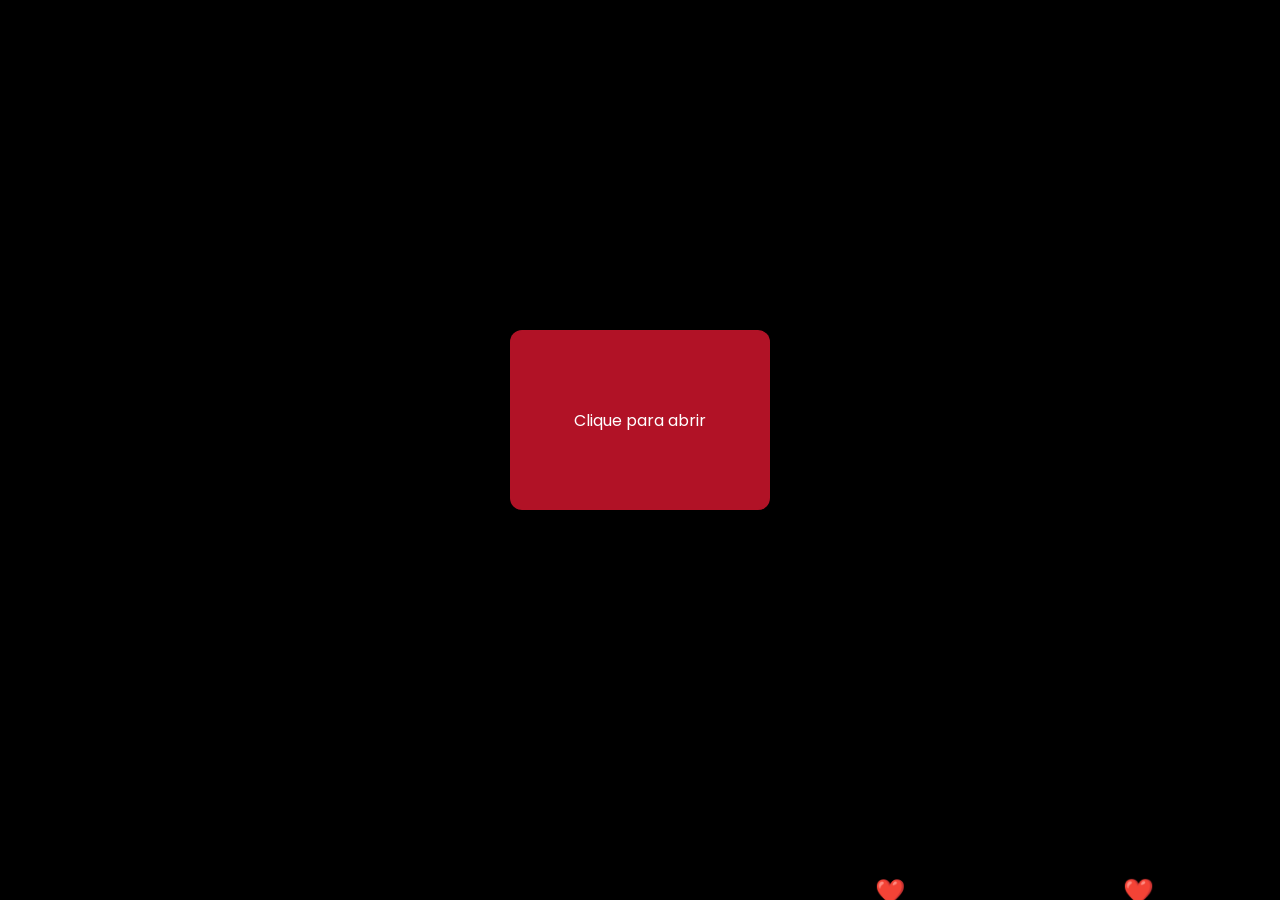
<file: index.html>
<!DOCTYPE html>
<html lang="pt-br">
<head>
    <link rel="preconnect" href="https://fonts.googleapis.com">
<link rel="preconnect" href="https://fonts.gstatic.com" crossorigin>
<link href="https://fonts.googleapis.com/css2?family=Poppins:wght@300;400;500;600&display=swap" rel="stylesheet">

  <meta charset="UTF-8">
  <meta name="viewport" content="width=device-width, initial-scale=1.0">
  <meta name="viewport" content="width=device-width, initial-scale=1.0">
  <title>Eu amo você</title>
  <link rel="stylesheet" href="style.css">
</head>

<body class="fade show">
  <div class="coracoes"></div>

  <div class="carta-container">

    <div class="envelope" onclick="abrirCarta()">
      <div class="papel">
        <p>
          A melhor coisa que me aconteceu foi ver "eu" e "você" se tornando "nós". Você é tudo pra mim, eu amo você intensamente, cada detalhe. Te amo, Victor
        </p>
      </div>
      <span class="texto-fechado">Clique para abrir</span>
    </div>

    <button onclick="irParaMusica()">Próximo</button>

  </div>

  <script src="script.js"></script>
</body>
</html>
</file>
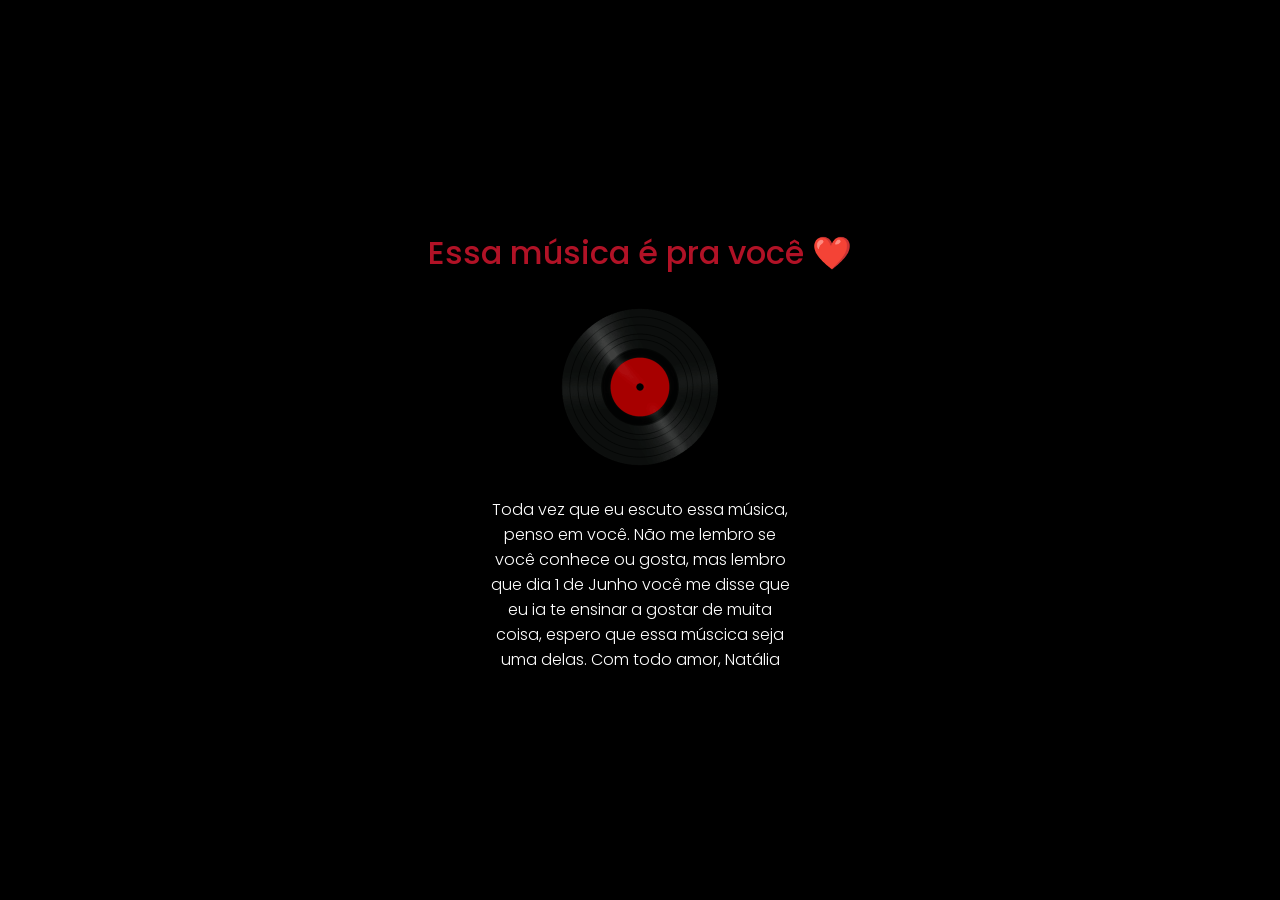
<file: musica.html>
<!DOCTYPE html>
<html lang="pt-BR">
<head>
  <meta charset="UTF-8">
  <meta name="viewport" content="width=device-width, initial-scale=1.0">
  <title>Uma música pra você</title>

  <!-- Fonte Poppins -->
  <link rel="preconnect" href="https://fonts.googleapis.com">
  <link rel="preconnect" href="https://fonts.gstatic.com" crossorigin>
  <link href="https://fonts.googleapis.com/css2?family=Poppins:wght@300;400;500&display=swap" rel="stylesheet">

  <link rel="stylesheet" href="style.css">
</head>

<body class="fade-in">

  <div class="music-container">

    <h1>Essa música é pra você ❤️</h1>

    <!-- DISCO -->
    <div class="disc-container" onclick="toggleMusic()">
      <img src="disco.png"  class="disc">
    </div>

    <p class="music-text">
      <!-- SUA MENSAGEM AQUI -->
      Toda vez que eu escuto essa música, penso em você. Não me lembro se você conhece ou gosta, mas lembro que dia 1 de Junho você me disse que eu ia te ensinar a gostar de muita coisa, espero que essa múscica seja uma delas. 
      Com todo amor, Natália
    </p>

    <audio id="music">
      <source src="musica.mp3" type="audio/mpeg">
    </audio>

  </div>

  <script src="script.js"></script>
</body>
</html>
</file>
<file: style.css>
* {
  margin: 0;
  padding: 0;
  box-sizing: border-box;
}

/* VARIÁVEL DE COR ❤️ */
:root {
  --vermelho: #b11226;
}

body {
  background: black;
  font-family: Poppins, sans-serif;
  color: white;
  height: 100vh;
  overflow: hidden;
}

/* FADE */
.fade {
  opacity: 0;
  transition: opacity 0.8s ease;
}
.fade.show {
  opacity: 1;
}

/* CORAÇÕES */
.coracoes span {
  position: fixed;
  bottom: -10px;
  color: red;
  animation: subir 6s linear infinite;
  pointer-events: none;
}

@keyframes subir {
  from {
    transform: translateY(0);
    opacity: 1;
  }
  to {
    transform: translateY(-110vh);
    opacity: 0;
  }
}

/* CARTA */
.carta-container {
  height: 100vh;
  display: flex;
  flex-direction: column;
  justify-content: center;
  align-items: center;
  gap: 25px;
}

.envelope {
  width: 260px;
  height: 180px;
  background: var(--vermelho);
  border-radius: 12px;
  position: relative;
  overflow: hidden;
  cursor: pointer;
  display: flex;
  justify-content: center;
  align-items: center;
}

.texto-fechado {
  z-index: 2;
}

/* PAPEL */
.papel {
  position: absolute;
  bottom: -100%;
  width: 90%;
  height: 85%;
  background: white;
  color: black;
  border-radius: 8px;
  padding: 16px;

  display: flex;
  justify-content: center;
  align-items: center;

  text-align: center;
  overflow: hidden; /* 🔴 impede vazar */
  transition: bottom 0.8s ease;
}

.papel p {
  max-height: 100%;
  overflow-y: auto;       /* 🔴 cria scroll se precisar */
  padding-right: 4px;     /* evita cortar scrollbar */
  line-height: 1.5;
  font-size: 0.95rem;
}


.envelope.aberta .papel {
  bottom: 5%;
}

.envelope.aberta .texto-fechado {
  display: none;
}

/* BOTÃO */
button {
  padding: 10px 22px;
  background: var(--vermelho);
  color: white;
  border: none;
  border-radius: 20px;
  cursor: pointer;

  opacity: 0;
  pointer-events: none;
  transition: opacity 0.6s ease;
}

button.mostrar {
  opacity: 1;
  pointer-events: auto;
}

/* MÚSICA */
.musica-container {
  height: 100vh;
  display: flex;
  flex-direction: column;
  justify-content: center;
  align-items: center;
}

.disco {
  width: 200px;
  cursor: pointer;
}

.girando {
  animation: girar 3s linear infinite;
}

@keyframes girar {
  from { transform: rotate(0deg); }
  to { transform: rotate(360deg); }
}

.mensagem-musica {
  margin-top: 20px;
  font-size: 1.2rem;
  text-align: center;
  max-width: 80%;
}
/* ===== PÁGINA DA MÚSICA ===== */

body {
  margin: 0;
  background: #000;
  font-family: 'Poppins', sans-serif;
  color: #ffffff;
}

.music-container {
  height: 100vh;
  display: flex;
  flex-direction: column;
  justify-content: center;
  align-items: center;
  text-align: center;
  padding: 20px;
}

.music-container h1 {
  color: #b11226;
  font-weight: 500;
  margin-bottom: 20px;
}

.music-text {
  max-width: 300px;
  font-weight: 300;
  margin-top: 20px;
}

/* DISCO */

.disc-container {
  width: 180px;
  height: 180px;
  cursor: pointer;
}

.disc {
  width: 100%;
  height: 100%;
  border-radius: 50%;
}

/* animação de giro */
.playing {
  animation: spin 2s linear infinite;
}

@keyframes spin {
  from {
    transform: rotate(0deg);
  }
  to {
    transform: rotate(360deg);
  }
}

/* fade */
.fade-in {
  animation: fadeIn 0.8s ease;
}

@keyframes fadeIn {
  from { opacity: 0; }
  to { opacity: 1; }
}
</file>
